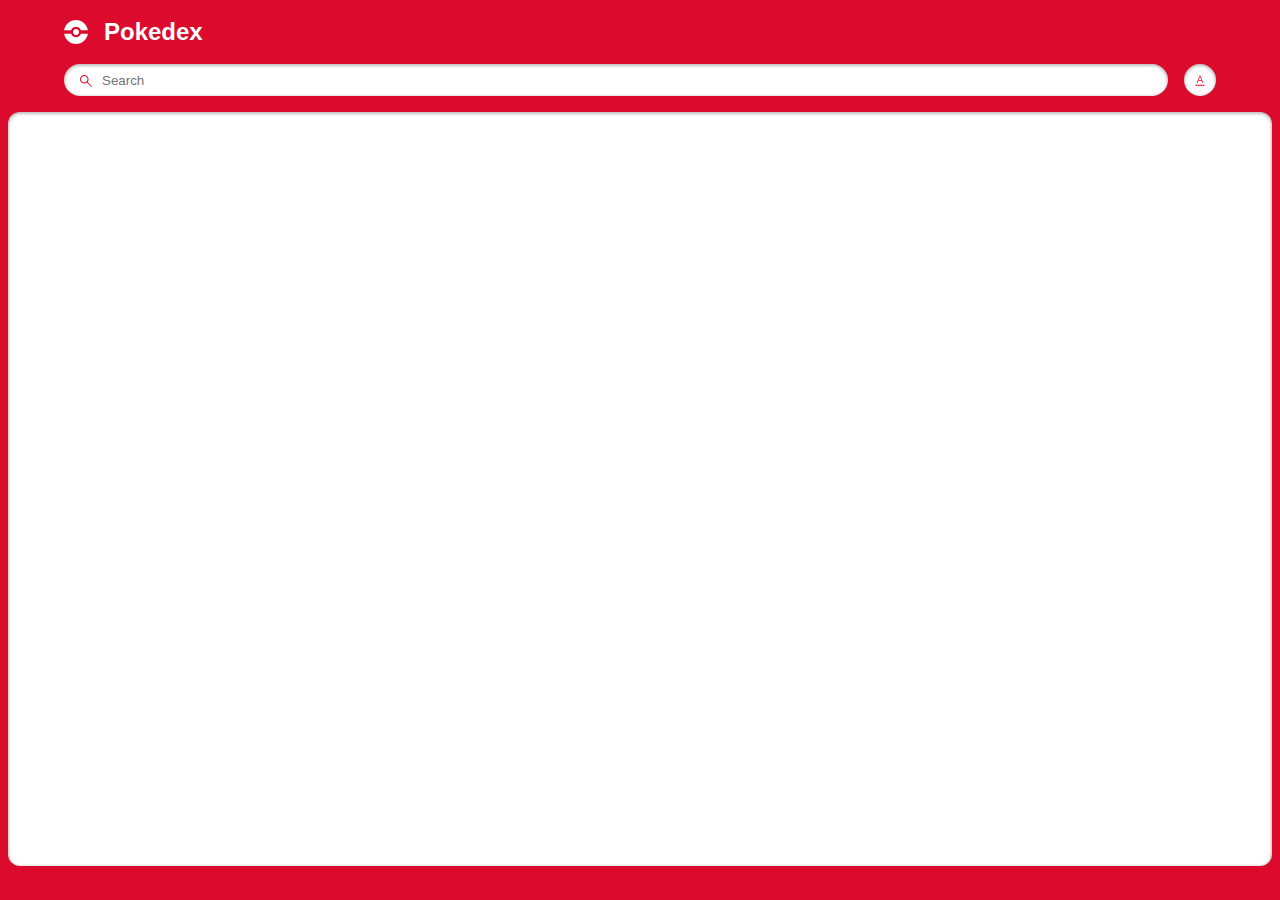
<file: index.html>
<!DOCTYPE html>
<html lang="pt-BR">

    <head>
        <meta charset="UTF-8">
        <meta http-equiv="X-UA-Compatible" content="IE=edge">
        <meta name="viewport" content="width=device-width, initial-scale=1.0">
        <title>Pokedex</title>
        <link rel="stylesheet" href="./assets/css/style.css">
        <script src="./assets/js/poke-api.js" defer></script>
        <script src="./assets/js/search.js" defer></script>
    </head>

    <body>
        <main class="main">
            <header class="header home">
                <div class="container">
                    <div class="logo-wrapper">
                        <img src="./assets/pokeball.svg" alt="pokeball">
                        <h1>Pokedex</h1>
                    </div>
                    <div class="search-wrapper">
                        <div class="search-wrap">
                            <img src="./assets/search.svg" alt="search icon" class="search-icon">
                            <input type="text" class="search-inputbody3-fonts" placeholder="Search" id="search-input">
                            <img src="./assets/cross.svg" alt="cross icon" class="search-close-icon" id="search-close-icon">
                        </div>
                        <div class="sort-wrapper">
                            <div class="sort-wrap">
                                <img src="./assets/sorting.svg" alt="sorting" class="sort-icon" id="sort-icon">
                            </div>
                            <div class="filter-wrapper">
                                <p class="body2-fonts">Sort by:</p>
                                <div class="filter-wrap">
                                    <div>
                                        <input type="radio" id="number" name="filters" value="number" checked>
                                        <label for="number" class="body3-fonts">Number</label>
                                    </div>
                                    <div>
                                        <input type="radio" id="name" name="filters" value="name">
                                        <label for="name" class="body3-fonts">Name</label>
                                    </div>
                                </div>
                            </div>
                        </div>
                    </div>
                </div>
            </header>
            <section class="pokemon-list">
                <div class="container">
                    <div class="list-wrapper"></div>
                </div>
                <div id="not-found-message">Pokemon not found</div>
            </section>
        </main>
    </body>
</html>
</file>
<file: assets/css/style.css>
:root {
  --identity-primary: #dc0a2d;

  --grayscale-dark: #212121;
  --grayscale-medium: #666666;
  --grayscale-light: #e0e0e0;
  --grayscale-background: #efefef;
  --grayscale-white: #ffffff;

  --headline-font-size: 24px;
  --body1-font-size: 14px;
  --body2-font-size: 12px;
  --body3-font-size: 10px;
  --subtitle1-font-size: 14px;
  --subtitle2-font-size: 12px;
  --subtitle3-font-size: 10px;
  --caption-font-size: 8px;

  --headline-line-height: 32px;
  --common-line-height: 16px;
  --caption-line-height: 12px;

  --font-weight-regular: 400;
  --font-weight-bold: 700;

  --drop-shadow: 0px 1px 3px 1px rgba(0, 0, 0, 0.2);
  --drop-shadow-hover: 0px 3px 12px 3px rgba(0, 0, 0, 0.2);
  --drop-shadow-inner: 0px 1px 3px 1px rgba(0, 0, 0, 0.25) inset;
}

h2,
h3,
h4,
.body1-fonts,
.body2-fonts,
.body3-fonts {
  line-height: var(--common-line-height);
}

h1 {
  font-size: var(--headline-font-size);
  line-height: var(--headline-line-height);
}

h2 {
  font-size: var(--subtitle1-font-size);
}

h3 {
  font-size: var(--subtitle2-font-size);
}

h4 {
  font-size: var(--subtitle3-font-size);
}

.body1-fonts {
  font-size: var(--body1-font-size);
}

.body2-fonts {
  font-size: var(--body2-font-size);
}

.body3-fonts {
  font-size: var(--body3-font-size);
}

.caption-fonts {
  font-size: var(--caption-font-size);
  line-height: var(--caption-line-height);
}

input:focus-visible {
  outline: 0;
}

.featured-img a.arrow.hidden {
  display: none;
}

body {
  margin: 0;
  height: 100vh;
  width: 100vw;
  box-sizing: border-box;
  font-family: "Poppins", sans-serif;
  overflow-x: hidden;
}

.main {
  margin: 0;
  padding: 0;
  background-color: var(--identity-primary);
  height: 100vh;
  width: 100vw;
  display: flex;
  flex-direction: column;
  align-items: center;
  gap: 1rem;
}

.header.home {
  width: 90%;
}

.container {
  width: 100%;
  margin: 0;
}

.logo-wrapper {
  display: flex;
  align-items: center;
}

.logo-wrapper > h1 {
  color: var(--grayscale-white);
}

.logo-wrapper > img {
  margin-right: 16px;
}

.search-wrapper,
.search-wrap {
  display: flex;
  align-items: center;
  width: 100%;
  gap: 16px;
}

.search-wrap {
  position: relative;
  background-color: var(--grayscale-white);
  border-radius: 16px;
  box-shadow: var(--drop-shadow-inner);
  height: 32px;
  gap: 8px;
}

.search-icon {
  margin-left: 16px;
}

.search-wrap svg path {
  fill: var(--identity-primary);
}

.search-wrap > input {
  width: 60%;
  border: none;
}

.sort-wrapper {
  position: relative;
}

.sort-wrap {
  background-color: var(--grayscale-white);
  border-radius: 100%;
  min-width: 2rem;
  min-height: 2rem;
  box-shadow: var(--drop-shadow-inner);
  display: flex;
  align-items: center;
  justify-content: center;
  position: relative;
}

.search-close-icon {
  position: absolute;
  right: 1rem;
  display: none;
  cursor: pointer;
}

.search-close-icon-visible {
  display: block;
}

.filter-wrapper {
  position: absolute;
  background: var(--identity-primary);
  border: 4px solid var(--identity-primary);
  border-top: 0;
  border-radius: 12px;
  padding: 0px 4px 4px 4px;
  right: 0px;
  box-shadow: var(--drop-shadow-hover);
  min-width: 113px;
  top: 40px;
  display: none;
  z-index: 5000;
}

.filter-wrapper-open {
  display: block;
}

.filter-wrapper-overlay .main::before {
  background-color: rgba(0, 0, 0, 0.4);
  width: 100%;
  height: 100%;
  position: absolute;
  left: 0;
  right: 0;
  top: 0;
  bottom: 0;
  z-index: 2;
}

.filter-wrapper > .body2-fonts {
  color: var(--grayscale-white);
  font-weight: var(--font-weight-bold);
  padding: 16px 20px;
}

.filter-wrap {
  background-color: var(--grayscale-white);
  box-shadow: var(--drop-shadow-inner);
  padding: 16px 20px;
  border-radius: 8px;
}

.filter-wrap > div {
  display: flex;
  align-items: center;
  gap: 8px;
  margin-bottom: 16px;
}

.filter-wrap > div:last-child {
  margin-bottom: 0px;
}

.filter-wrap input {
  accent-color: var(--identity-primary);
}

.pokemon-list {
  background-color: var(--grayscale-white);
  box-shadow: var(--drop-shadow-inner);
  border-radius: 0.75rem;
  min-height: calc(85.5% - 1rem);
  width: calc(100% - 1rem);
  max-height: 100px;
  overflow-y: auto;
}

.list-wrapper {
  margin: 1rem 0;
  display: flex;
  align-items: center;
  justify-content: center;
  flex-wrap: wrap;
  gap: 0.75rem;
}

.list-item {
  border-radius: 8px;
  box-shadow: var(--drop-shadow);
  background-color: var(--grayscale-white);
  width: 8.85rem;
  height: 8.85rem;
  text-align: center;
  text-decoration: none;
  cursor: pointer;
}

.list-item .number-wrap {
  min-height: 16px;
  text-align: right;
  padding: 0 8px;
  color: var(--grayscale-medium);
}

.list-item .name-wrap {
  border-radius: 7px;
  background-color: var(--grayscale-background);
  padding: 24px 8px 4px 8px;
  color: var(--grayscale-dark);
  margin-top: -18px;
}

.list-item .img-wrap {
  width: 72px;
  height: 72px;
  margin: auto;
}

.list-item .img-wrap img {
  width: 100%;
  height: 100%;
}

/* detail page */

.detail-main .header {
  padding: 20px 20px 24px 20px;
  position: relative;
  z-index: 2;
}

.detail-main .header-wrapper {
  display: flex;
  align-items: center;
  justify-content: space-between;
  column-gap: 15px;
}

.detail-main .header-wrap {
  display: flex;
  align-items: center;
  column-gap: 8px;
}

.detail-main .back-btn-wrap {
  max-height: 32px;
}

.detail-main .back-btn-wrap path,
.detail-main .header-wrapper p,
.detail-main .header-wrapper h1 {
  fill: var(--grayscale-white);
  color: var(--grayscale-white);
}

.detail-main .pokemon-id-wrap p {
  font-weight: var(--font-weight-bold);
}

.detail-img-wrapper {
  width: 200px;
  height: 200px;
  margin: auto;
  position: relative;
  z-index: 3;
}

.detail-img-wrapper img {
  width: 100%;
  height: 100%;
}

.detail-card-detail-wrapper {
  border-radius: 8px;
  background-color: var(--grayscale-white);
  box-shadow: var(--drop-shadow-inner);
  padding: 56px 20px 20px 20px;
  margin-top: -50px;
  display: flex;
  flex-direction: column;
  position: relative;
  z-index: 2;
}

.power-wrapper {
  display: flex;
  justify-content: center;
  align-items: center;
  flex-wrap: wrap;
  gap: 16px;
}

.power-wrapper > p {
  border-radius: 10px;
  padding: 2px 8px;
  font-weight: var(--font-weight-bold);
  color: var(--grayscale-white);
  text-transform: capitalize;
  background-color: #74cb48;
}

.pokemon-detail.move p {
  text-transform: capitalize;
  word-break: break-all;
}

.list-item .name-wrap p {
  text-transform: capitalize;
}

.detail-card-detail-wrapper .about-text {
  font-weight: var(--font-weight-bold);
  text-align: center;
}

.pokemon-detail-wrapper {
  display: flex;
  align-items: flex-end;
}

.pokemon-detail-wrapper .pokemon-detail-wrap {
  flex: 1;
  text-align: center;
  position: relative;
}

.pokemon-detail-wrap:before {
  content: "";
  background-color: var(--grayscale-light);
  width: 1px;
  height: 100%;
  position: absolute;
  right: 0;
  top: 0;
  bottom: 0;
  margin: auto;
}

.pokemon-detail-wrap:last-child::before {
  display: none;
}

.pokemon-detail {
  display: flex;
  justify-content: center;
  align-items: center;
  padding: 8px 20px;
  gap: 8px;
}

.pokemon-detail-wrapper {
  min-height: 76px;
}

.pokemon-detail.move {
  flex-direction: column;
  gap: 0;
  align-items: center;
  padding: 8px 5px;
}

.pokemon-detail-wrap > .caption-fonts {
  color: var(--grayscale-medium);
}

.pokemon-detail-wrap .straighten {
  transform: rotate(90deg);
}

.detail-card-detail-wrapper .pokemon-description {
  color: var(--grayscale-dark);
  text-align: center;
}

.stats-wrap {
  display: flex;
  align-items: center;
}

.stats-wrap p {
  color: var(--grayscale-dark);
  margin-right: 8px;
  min-width: 19px;
}

.stats-wrap p.stats {
  text-align: right;
  padding-right: 8px;
  min-width: 35px;
  border-right: 1px solid var(--grayscale-light);
  font-weight: var(--font-weight-bold);
}

.stats-wrap .progress-bar {
  flex: 1;
  border-radius: 4px !important;
  height: 4px;
}

.stats-wrap .progress-bar::-webkit-progress-bar {
  border-radius: 4px !important;
}

.stats-wrap .progress-bar::-webkit-progress-value {
  border-radius: 4px !important;
}

.detail-bg {
  position: absolute;
  z-index: 1;
  right: 8px;
  top: 8px;
  opacity: 0.1;
}

.detail-bg path {
  fill: var(--grayscale-white);
}

div#not-found-message {
  display: none;
  position: absolute;
  left: 50%;
  top: 50%;
  transform: translate(-50%, -50%);
  font-size: 20px;
  font-weight: 600;
}

.arrow img {
  -webkit-filter: brightness(0) grayscale(1) invert(1);
  filter: brightness(0) grayscale(1) invert(1);
  width: 28px;
}

.featured-img {
  position: relative;
}

.featured-img a.arrow {
  display: inline-block;
  position: absolute;
  top: 50%;
  transform: translateY(-50%);
  z-index: 999;
}

.featured-img a.arrow.left-arrow {
  left: -2rem;
}

.featured-img a.arrow.right-arrow {
  right: -2rem;
}

.detail-main.main {
  height: max-content;
  border-color: transparent;
  background-color: transparent;
}
</file>
